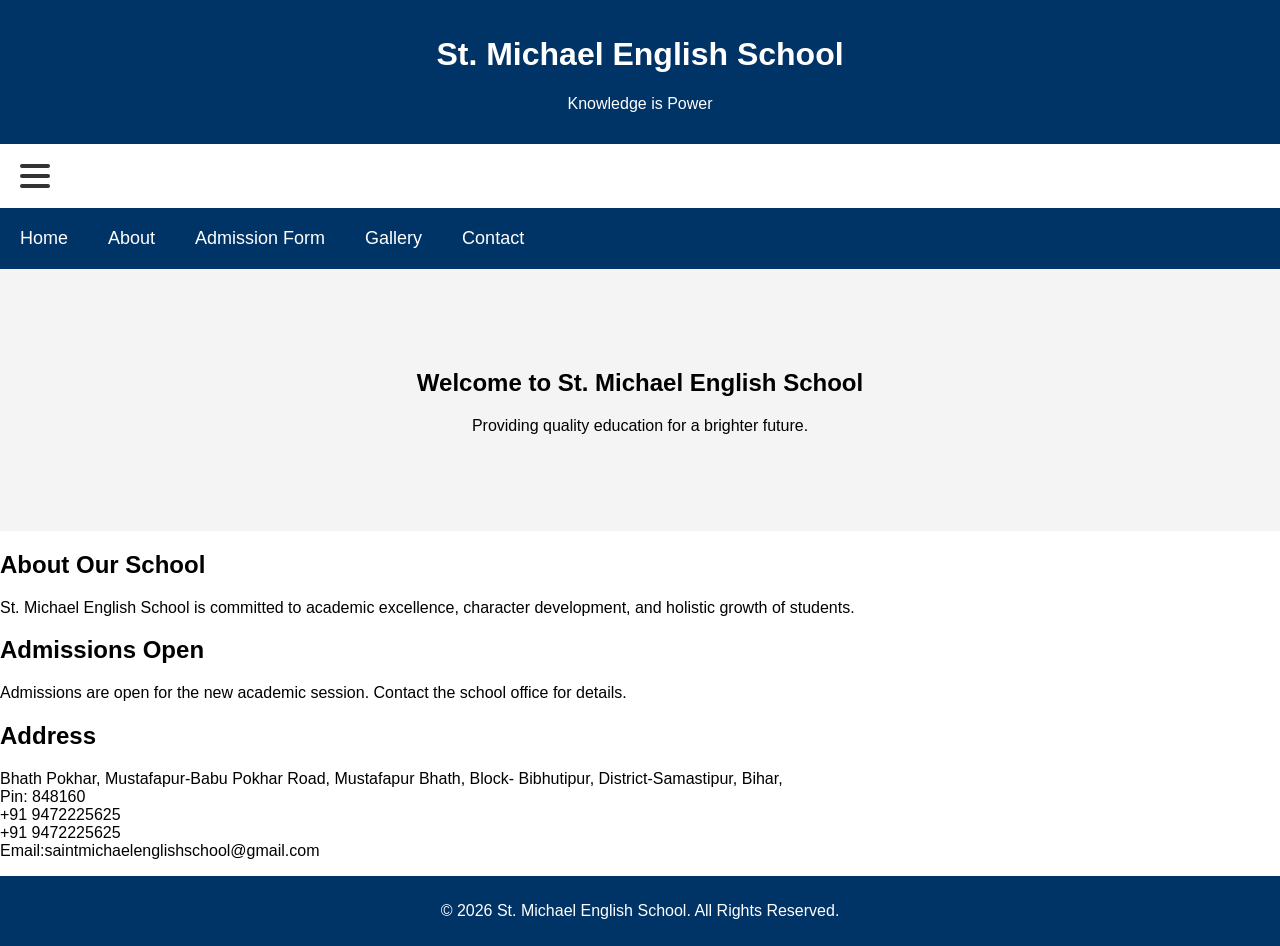
<file: Index.html>
<!DOCTYPE html>
<html lang="en">
<head>
<meta charset="UTF-8">
<meta name="viewport" content="width=device-width, initial-scale=1.0">
<title>My School Website</title>
<link rel="stylesheet" href="style.css"


</head>

<body>

<header>
    <h1> St. Michael English  School</h1>
    <p>Knowledge is Power</p>
</header>

<div class="menu-icon" onclick="toggleMenu()">
  <span></span>
  <span></span>
  <span></span>
</div>

<nav id="menu" class="menu">
  <a href="index.html">Home</a>
  <a href="about.html">About</a>
  <a href="admission.html">Admission Form</a>
  <a href="gallery.html">Gallery</a>
  <a href="contact.html">Contact</a>
</nav>

<script>
function toggleMenu() {
  const menu = document.getElementById("menu");
  if (menu.style.display === "block") {
    menu.style.display = "none";
  } else {
    menu.style.display = "block";
  }
}
</script>


<div class="hero">
    <h2>Welcome to  St. Michael English School</h2>
    <p>Providing quality education for a brighter future.</p>
</div>

<div class="section">
    <h2>About Our School</h2>
    <p>
        St. Michael English School is committed to academic excellence,
        character development, and holistic growth of students.
    </p>
</div>

<div class="section">
    <h2>Admissions Open</h2>
    <p>
        Admissions are open for the new academic session.
        Contact the school office for details.
    </p>
</div>

<div class="section">
<h2> Address </h2>
<p>
Bhath Pokhar, Mustafapur-Babu Pokhar Road, Mustafapur Bhath, Block- Bibhutipur, District-Samastipur, Bihar,<br>

Pin: 848160<br>

+91 9472225625<br>

+91 9472225625<br>

 Email:saintmichaelenglishschool@gmail.com</p>
</div>

<footer>
    <p>&copy; 2026 St. Michael English School. All Rights Reserved.</p>
</footer>

</body>
</html>
</file>
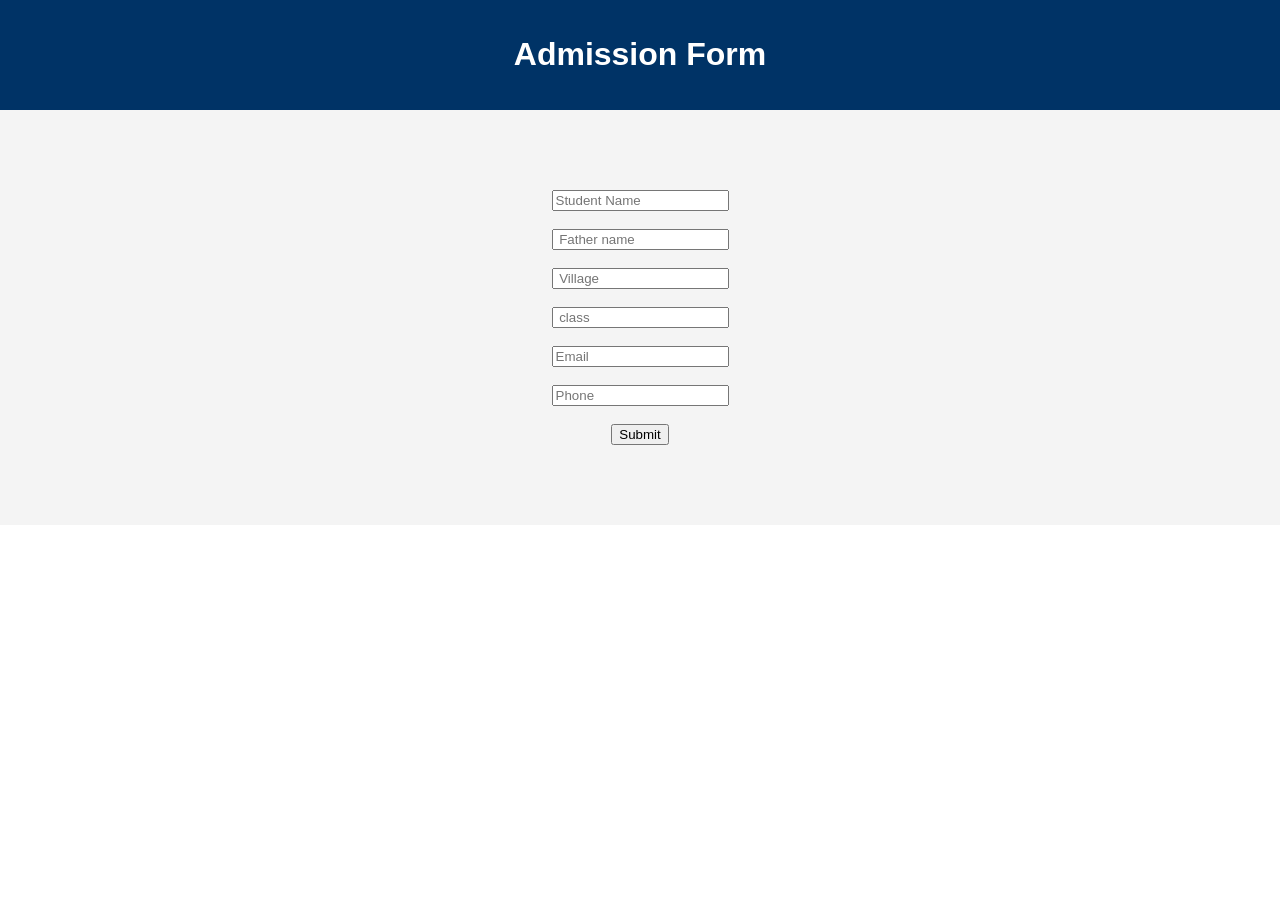
<file: admission.html>
<!DOCTYPE html>
<html>
<head>
    <title>Admission Form</title>
    <link rel="stylesheet" href="style.css">
</head>
<body>

<header>
    <h1>Admission Form</h1>
</header>

<section class="hero">
<form>
    <input type="text" placeholder="Student Name"><br><br>
    
    <input type="text" placeholder=" Father name "><br><br>
    
    <input type="text" placeholder=" Village "><br><br>
    
    <input type="text" placeholder=" class"><br><br>
    
    

    <input type="email" placeholder="Email"><br><br>

    <input type="tel" placeholder="Phone"><br><br>

    <button type="submit">Submit</button>
    <script> alert('form submitted successfully')
    </script>
</form>

</section>

</body>
</html>
</file>
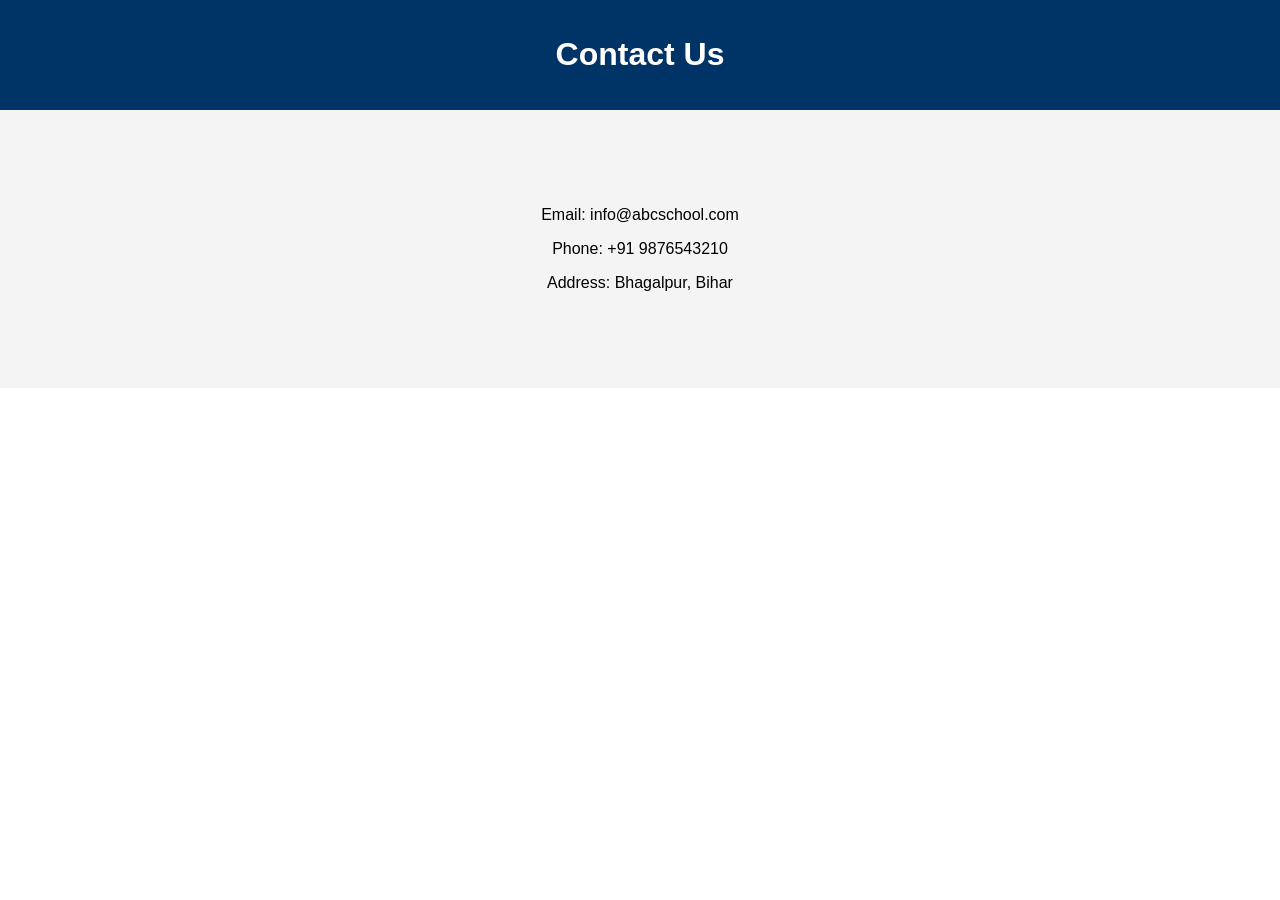
<file: contact.html>
<!DOCTYPE html>
<html>
<head>
    <title>Contact Us</title>
    <link rel="stylesheet" href="style.css">
</head>
<body>

<header>
    <h1>Contact Us</h1>
</header>

<section class="hero">
    <p>Email: info@abcschool.com</p>
    <p>Phone: +91 9876543210</p>
    <p>Address: Bhagalpur, Bihar</p>
</section>

</body>
</html>
</file>
<file: style.css>
body{
    margin:0;
    font-family:Arial,sans-serif;
}

header{
    background:#003366;
    color:white;
    padding:15px;
    text-align:center;
}

nav a{
    color:white;
    margin:10px;
    text-decoration:none;
}

.hero{
    text-align:center;
    padding:80px;
    background:#f4f4f4;
}

footer{
    background:#003366;
    color:white;
    text-align:center;
    padding:10px;
}
.menu-icon {
  width: 30px;
  cursor: pointer;
  margin: 20px;
}

.menu-icon span {
  display: block;
  height: 4px;
  background: #333;
  margin: 6px 0;
  border-radius: 2px;
}

.menu {
  display: flex;
  gap: 20px;
  padding: 10px;
  background: #003366;
}

.menu a {
  color: white;
  text-decoration: none;
  font-size: 18px;
}
</file>
